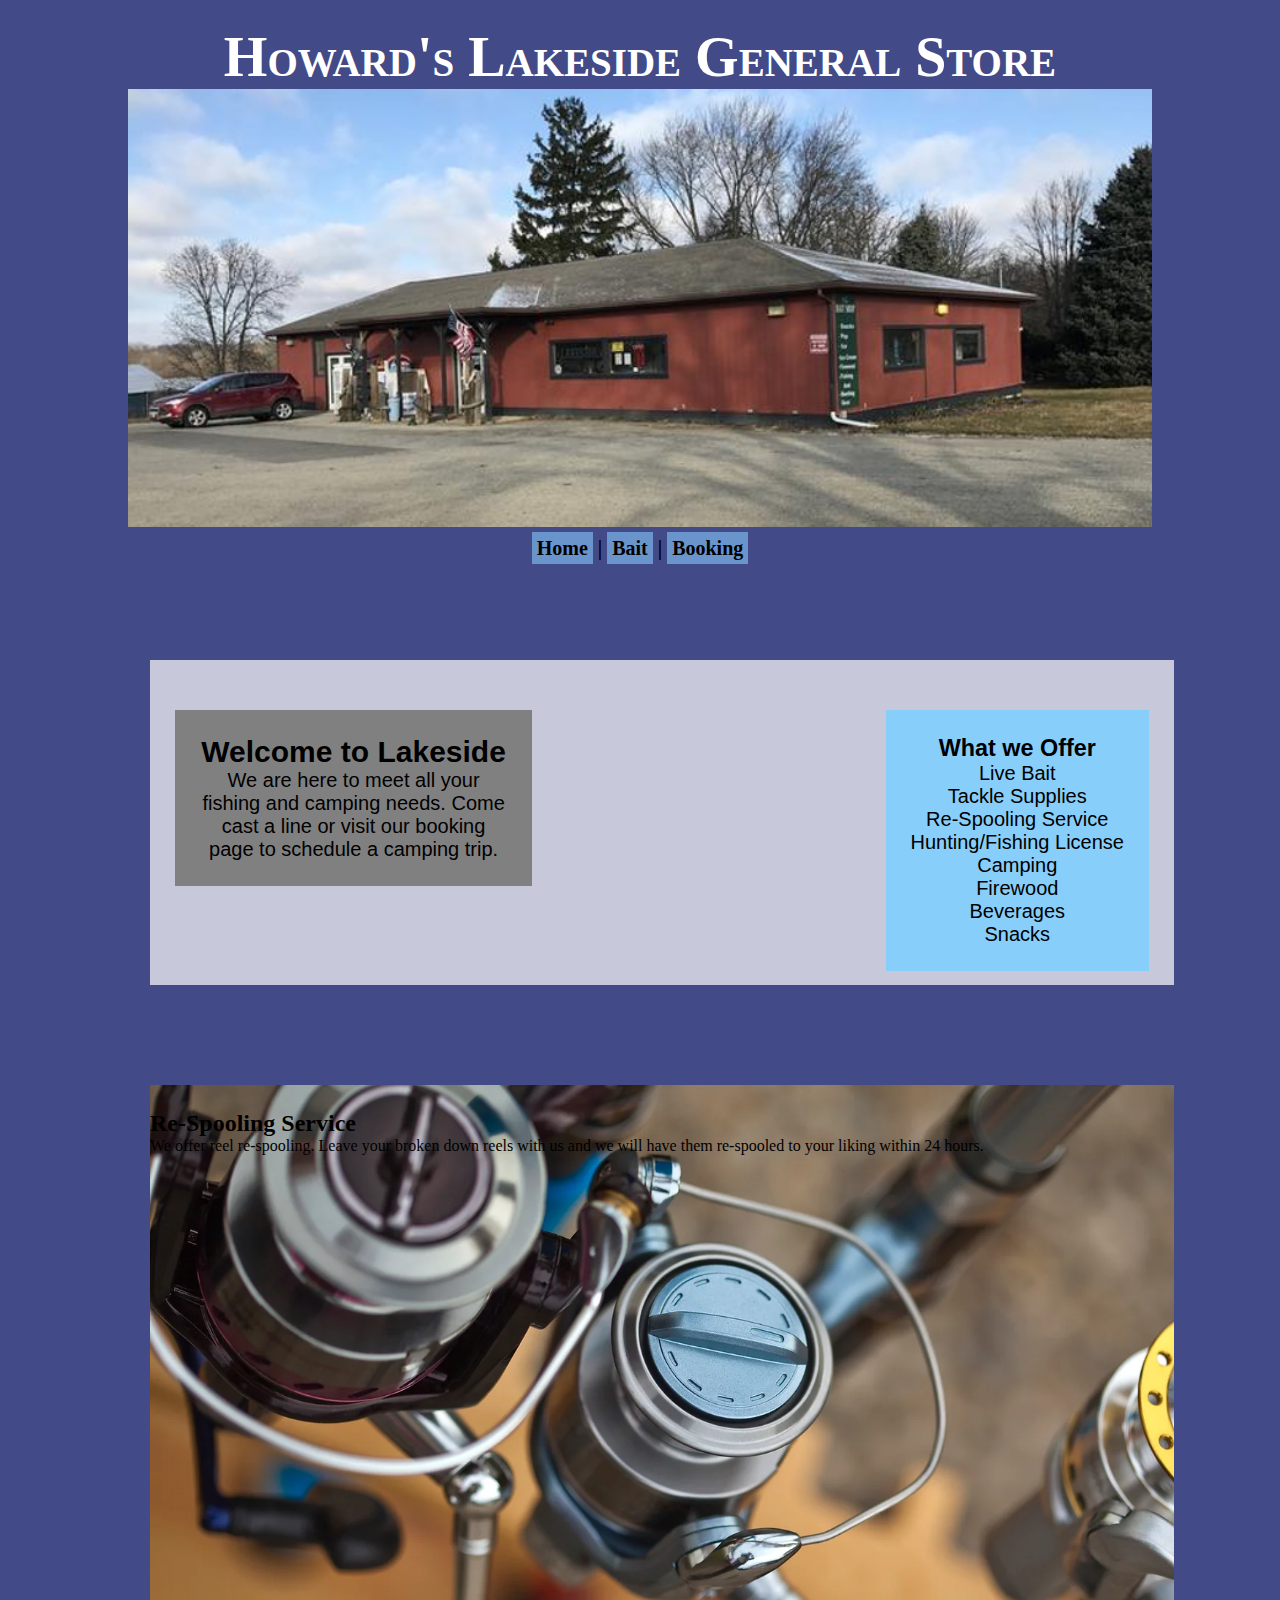
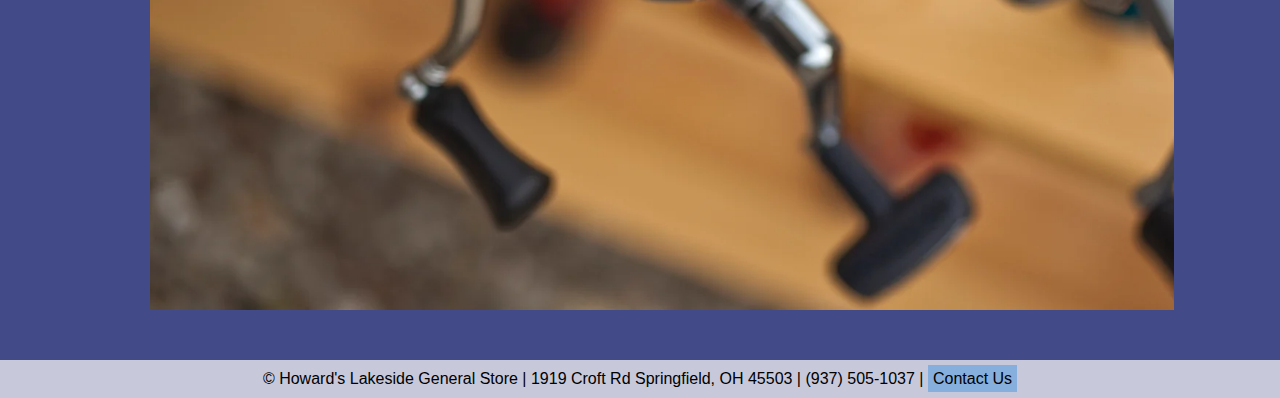
<file: index.html>
<!DOCTYPE html>
<html lang="en">
    <head>
        <!--
            Name: Aleis Kerstetter
            Date: Nov 1, 2022
            Assignment: Live Bait Site
            Filename: Howard's
        -->
        <meta charset="UTF-8">
        <title>Howard's Lakeside General Store</title>
        <link rel="stylesheet" href="styles.css">
    </head>
    <body class="main">
        <h1 id="Home">Howard's Lakeside General Store</h1>
        <img src="images/store_front.webp" alt="Lakeside General Store">
        <nav>
            <a href="index.html">Home</a>   |   <a href="bait.html">Bait</a>    |   <a href="form.html">Booking</a>
        </nav>
        <section id="sec1">
            <div id="con1">
                <h2>Welcome to Lakeside</h2>
                We are here to meet all your fishing and camping needs. Come cast a line or visit our booking page to schedule a camping trip.
            </div>
            
            <div id="con2">
                <h3>What we Offer</h3>
                <ul>
                    <li>Live Bait</li>
                    <li>Tackle Supplies</li>
                    <li>Re-Spooling Service</li>
                    <li>Hunting/Fishing License</li>
                    <li>Camping</li>
                    <li>Firewood</li>
                    <li>Beverages</li>
                    <li>Snacks</li>
                </ul>
            </div>
            
        </section>

        <section class="spool">
            <p>
                <h2>Re-Spooling Service</h2>
                We offer reel re-spooling. Leave your broken down reels with us and we will have them re-spooled to your liking within 24 hours.
            </p>
        </section>

        <footer>
            &copy; Howard's Lakeside General Store | 1919 Croft Rd Springfield, OH 45503 | (937) 505-1037 | <a href="mailto:HowardsLakeside@gmail.com">Contact Us</a>
        </footer>
    </body>
    
</html>
</file>
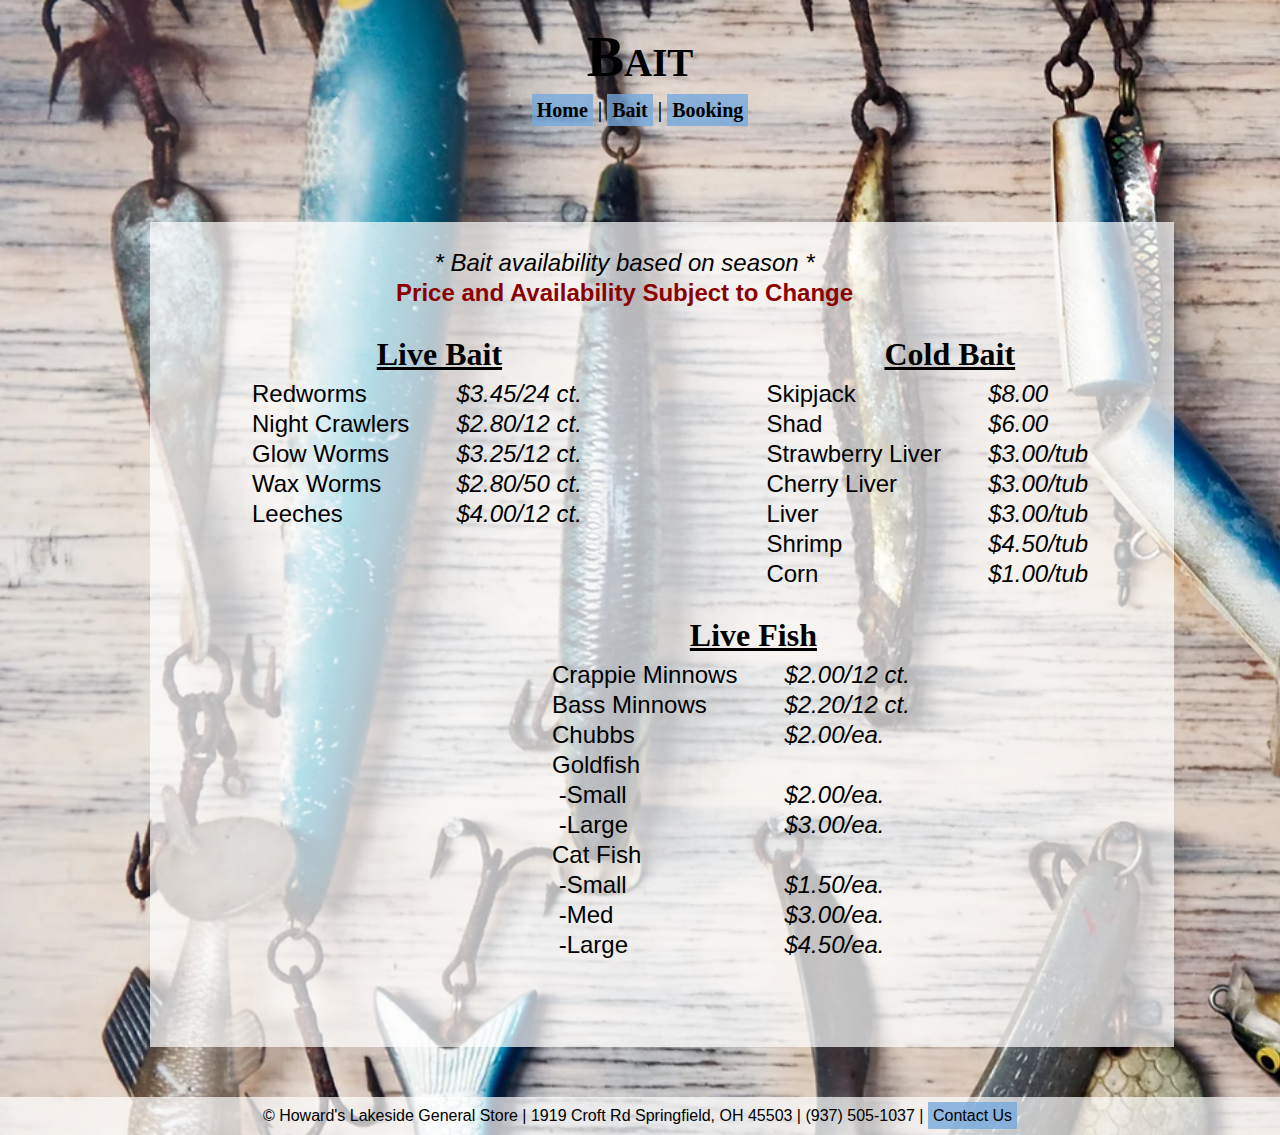
<file: bait.html>
<!DOCTYPE html>
<html lang="en">
    <head>
        <!--
            Name: Aleis Kerstetter
            Date: Nov 1, 2022
            Assignment: Live Bait Site
            Filename: Howard's
        -->
        <meta charset="UTF-8">
        <title>Howard's Lakeside General Store</title>
        <link rel="stylesheet" href="styles.css">
    </head>
    <body id="bait_page">
        <h1>Bait</h1>
        <nav>
            <a href="index.html">Home</a>   |   <a href="bait.html">Bait</a>    |   <a href="form.html">Booking</a>
        </nav>
        <section>
            
            <table class="title">
                <tr>
                    <td colspan="4" style="font-style:italic">* Bait availability based on season *</td>
                </tr>
                <tr>
                    <td colspan="4" style="color: darkred; font-weight:bold">Price and Availability Subject to Change</td>
                </tr>
            </table>
            <table class="live_bait">
               <tr>
                <th colspan="2">Live Bait</th>
               </tr>
               <tr>
                <td>Redworms</td>
                <td id="price">$3.45/24 ct.</td>
               </tr>
                <tr>
                    <td>Night Crawlers</td>
                    <td id="price">$2.80/12 ct.</td>
                </tr>
                <tr>
                    <td>Glow Worms</td>
                    <td id="price">$3.25/12 ct.</td>
                </tr>
                <tr>
                    <td>Wax Worms</td>
                    <td id="price">$2.80/50 ct.</td>
                </tr> 
                <tr>
                    <td>Leeches</td>
                    <td id="price">$4.00/12 ct.</td>
                </tr>
            </table>
            <table class="cold_bait">
                <tr>
                    <th colspan="2">Cold Bait</th>
                </tr>
                <tr>
                    <td>Skipjack</td>
                    <td id="price">$8.00</td>
                </tr>
                <tr>
                    <td>Shad</td>
                    <td id="price">$6.00</td>
                </tr>
                <tr>
                    <td>Strawberry Liver</td>
                    <td id="price">$3.00/tub</td>
                </tr>
                <tr>
                    <td>Cherry Liver</td>
                    <td id="price">$3.00/tub</td>
                </tr>
                <tr>
                    <td>Liver</td>
                    <td id="price">$3.00/tub</td>
                </tr>
                <tr>
                    <td>Shrimp</td>
                    <td id="price">$4.50/tub</td>
                </tr>
                <tr>
                    <td>Corn</td>
                    <td id="price">$1.00/tub</td>
                </tr>
            </table>
            <table class="live_fish">
                <tr>
                    <th colspan="2">Live Fish</th>
                </tr>
                <tr>
                    <td>Crappie Minnows</td>
                    <td id="price">$2.00/12 ct.</td>
                </tr>
                <tr>
                    <td>Bass Minnows</td>
                    <td id="price">$2.20/12 ct.</td>
                </tr>
                <tr>
                    <td>Chubbs</td>
                    <td id="price">$2.00/ea.</td>
                </tr>
                <tr>
                    <td>Goldfish</td>
                    <td></td>
                </tr>
                <tr>
                    <td>&nbsp;-Small</td>
                    <td id="price">$2.00/ea.</td>
                </tr>
                <tr>
                    <td>&nbsp;-Large</td>
                    <td id="price">$3.00/ea.</td>
                </tr>
                <tr>
                    <td>Cat Fish</td>
                    <td></td>
                </tr>
                <tr>
                    <td>&nbsp;-Small</td>
                    <td id="price">$1.50/ea.</td>
                </tr>
                <tr>
                    <td>&nbsp;-Med</td>
                    <td id="price">$3.00/ea.</td>
                </tr>
                <tr>
                    <td>&nbsp;-Large</td>
                    <td id="price">$4.50/ea.</td>
                </tr>
            </table>
        </section>
        <footer>
            &copy; Howard's Lakeside General Store | 1919 Croft Rd Springfield, OH 45503 | (937) 505-1037 | <a href="mailto:HowardsLakeside@gmail.com">Contact Us</a>
        </footer>
    </body>
    
</html>
</file>
<file: styles.css>
* {
    margin: 0px;
    padding: 0px;
}
/* Body Styles */
body {
    background-color: rgb(67, 74, 136);
    background-repeat: no-repeat;
    background-position: fixed;
    background-size: cover;
}

img{
    display: block;
    margin-left: auto;
    margin-right: auto;
    width: 80%;
}

#bait_page {
    background-image: url(images/lures.webp);
}

#Home {
    color: white;
}

section {
    width: 80%;
    height: 800px;
    background-color: rgb(255, 255, 255, 0.7);
    margin-left: 150px;
    margin-top: 100px;
    margin-bottom: 50px;
    padding-top: 25px;
}

#sec1 {
    width: 80%;
    height: 300px;
    background-color: rgb(255, 255, 255, 0.7);
    margin-left: 150px;
    margin-top: 100px;
    margin-bottom: 50px;
    padding-top: 25px;
    font-family: Arial, Helvetica, sans-serif;
}

.spool {
    background-image: url(images/reels.webp);
    background-size: cover;
    background-repeat: no-repeat;
}

p {
    display: block;
    width: 30%;
    background-color:rgb(255, 255, 255, 0.7) ;
}

#welcome {
    display: block;
    float: left;
    width: 30%;
    height: 100px;
}
#con1 {
    display: block;
    float: left;
    text-align: center;
    background-color: grey;
    width: 30%;
    font-size: 20px;
    padding: 25px;
    margin: 25px;
}

#con2 {
    display: block;
    float:right;
    text-align: center;
    background-color: lightskyblue;
    padding: 25px;
    margin: 25px;
    font-size: 20px;
}

ul {
    list-style-type: none;
}
th {
    text-align: center;
    font-size: 32px;
    padding-top: 25px;
    padding-bottom: 5px;
    text-decoration: underline;
}

.title {
    text-align: center;
    width: 80%;
    padding-left: 175px;
}

h1 {
    font-size: 56px;
    text-align: center;
    padding-top: 25px;
    font-variant: small-caps;
    font-family: Cambria, Cochin, Georgia, Times, 'Times New Roman', serif;
}
.cold_bait {
    float: right;
    width: 40%;
    display: block;
}

.live_bait {
    margin-left: 100px;
    width: 40%;
    float: left;
    display: block;
}

.live_fish {
    width: 50%;
    display: inline;
    padding-left: 400px;
}

#price {
    margin-left: 0px;
    font-style: italic;
}

td {
    padding-right: 45px;
    font-size: 24px;
    font-family: Arial, Helvetica, sans-serif;
}

/* nav styles */
nav {
    margin-bottom: 50px;
    margin-top: 10px;
    display: block;
    text-align: center;
    font-size: 20px;
    font-weight: bold;
    font-family: Cambria, Cochin, Georgia, Times, 'Times New Roman', serif;
}

a {
    text-decoration: none;
    color: black;
    background-color: rgba(117, 168, 221, 0.797);
    padding: 5px;
}

a:hover {
    color: white;
}

a:active {
    color: darkred;
}

/* footer styles */

footer {
    text-align: center;
    padding: 10px;
    background-color: rgb(255, 255, 255, 0.7);
    font-family: Arial, Helvetica, sans-serif;
}
</file>
